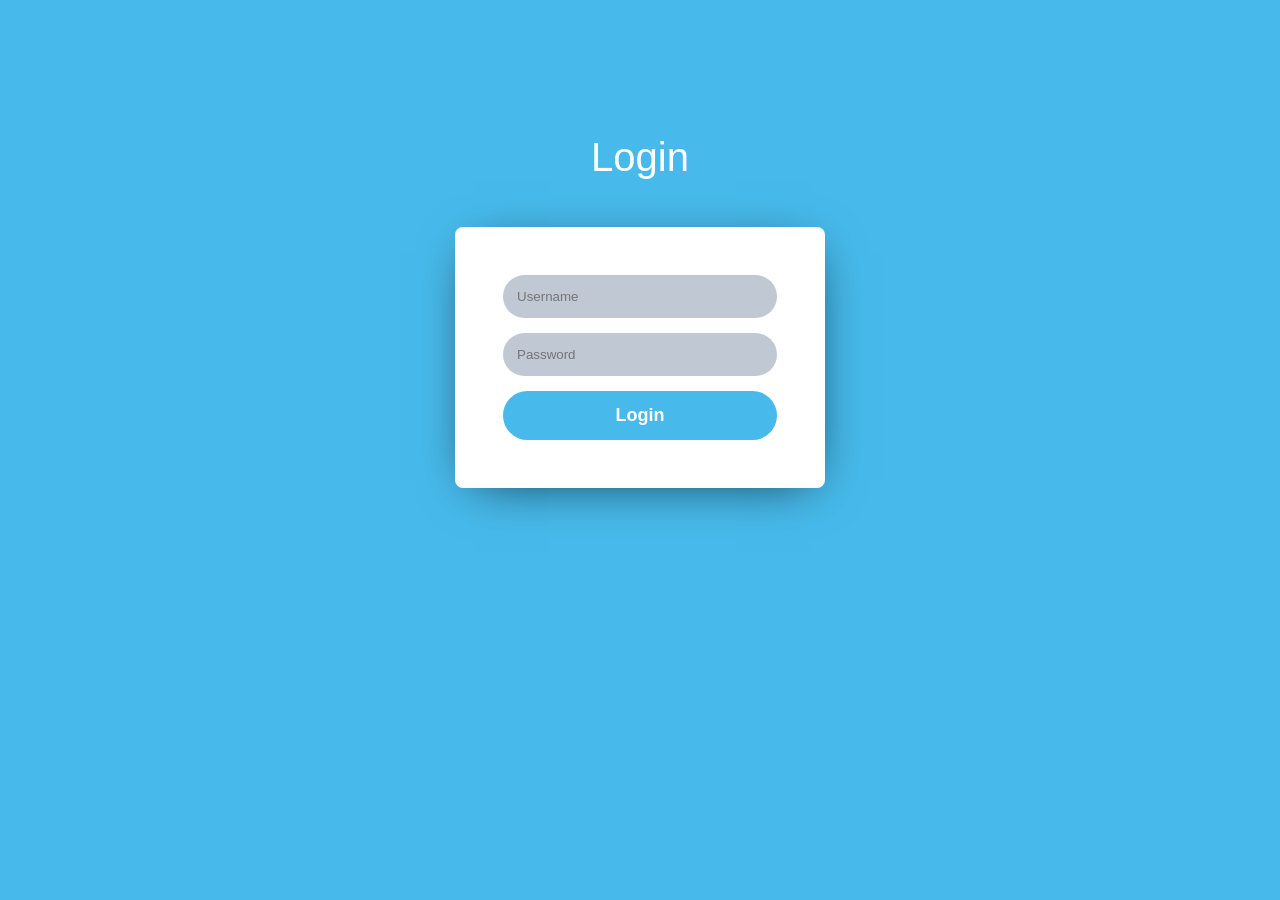
<file: Client/client_1/index.html>
<!DOCTYPE html>
<html lang="en">
  <head>
    <meta charset="UTF-8" />
    <title>Login Form</title>
    <link rel="stylesheet" href="style.css" />
  </head>

  <body>
    <div class="login-form">
      <h1>Login</h1>
      <div class="container">
        <div class="main">
          <div class="content">
            <form action="admin.html " method="post">
              <input
                type="text"
                name=""
                placeholder="Username"
                id="username"
                required
              />

              <input type="password" name="" placeholder="Password" required />
              <button class="btn" type="submit">Login</button>
            </form>
          </div>
        </div>
      </div>
    </div>
  </body>
</html>
</file>
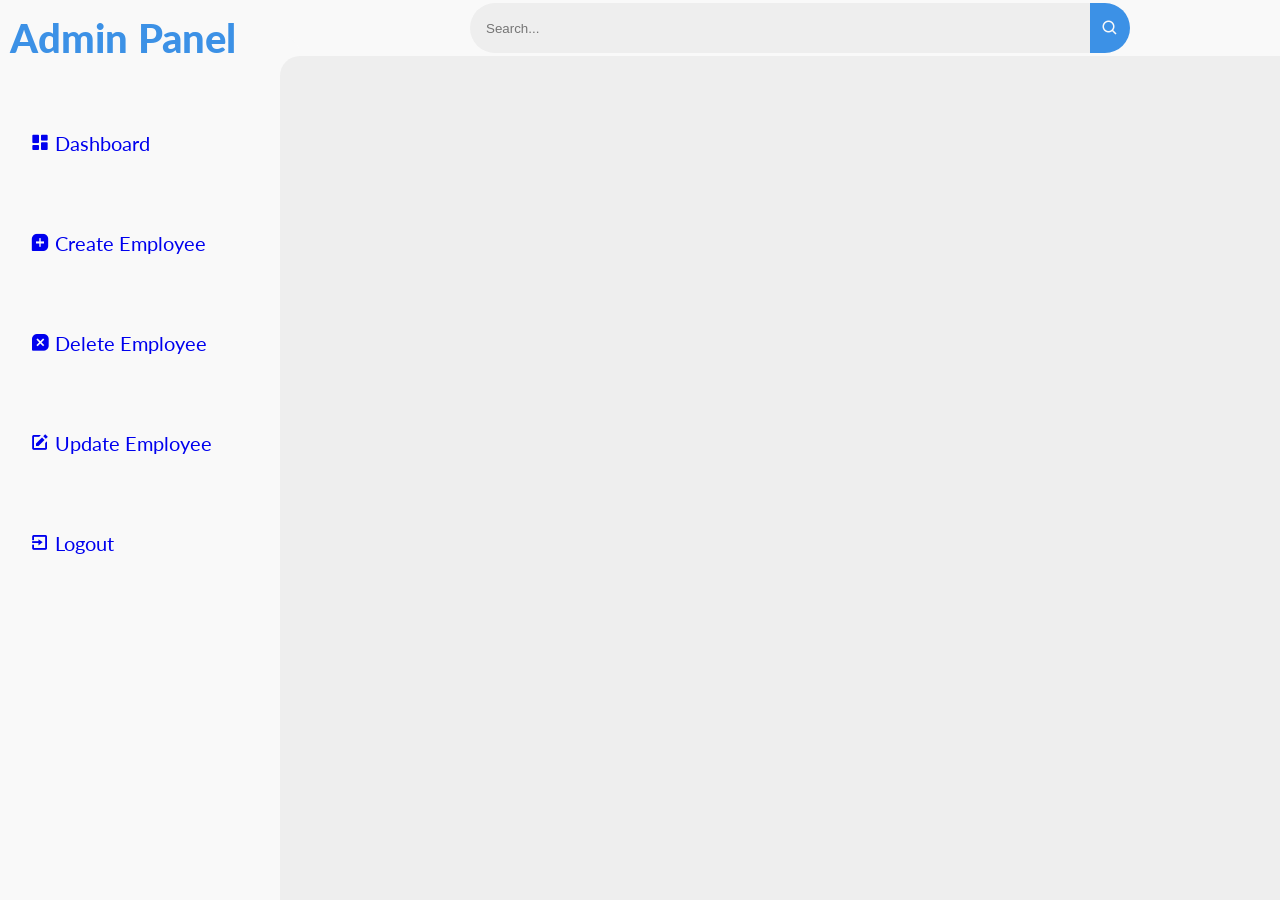
<file: Client/client_1/admin.html>
<!DOCTYPE html>
<html lang="en">
<head>
    <meta charset="UTF-8" />
    <meta name="viewport" content="width=device-width, initial-scale=1.0" />
    <link href="https://unpkg.com/boxicons@2.1.4/css/boxicons.min.css" rel="stylesheet" />
    <title>Admin Panel</title>
    <link rel="stylesheet" href="admin.css" />
</head>
<body>
    <section id="sidebar">
        <a href="#" class="brand">
            <span class="text">Admin Panel</span>
        </a>
        <ul class="side-menu top">
            <li>
                <a href="#" class="link">
                    <i class="bx bxs-dashboard"></i>
                    <span class="text">Dashboard</span>
                </a>
            </li>
            <li id="open">
                <a href="#" class="link">
                    <i class="bx bxs-message-square-add"></i>
                    <span class="text">Create Employee</span>
                </a>
            </li>
            <li id="delete">
                <a href="#" class="link">
                    <i class="bx bxs-message-square-x"></i>
                    <span class="text">Delete Employee</span>
                </a>
            </li>
            <li id="update">
                <a href="#" class="link">
                    <i class="bx bxs-edit"></i>
                    <span class="text">Update Employee</span>
                </a>
            </li>
            <li>
                <a href="index.html" class="link">
                    <i class="bx bx-exit"></i>
                    <span class="text">Logout</span>
                </a>
            </li>
        </ul>
    </section>
    <section id="content">
        <nav>
            <form action="#">
                <div class="form-input">
                    <input type="search" placeholder="Search..." />
                    <button type="submit" class="search-btn">
                        <i class="bx bx-search"></i>
                    </button>
                </div>
            </form>
        </nav>
        <div id="employeeList" class="employee-list"></div>
    </section>
    <div id="modal_container" class="modal-container">
        <div class="modal-content create-employee">
            <h2>Create Employee</h2>
            <form id="createEmployeeForm">
                <label for="firstName">First Name:</label>
                <input type="text" id="firstName" name="firstName" required />
                <label for="lastName">Last Name:</label>
                <input type="text" id="lastName" name="lastName" required />
                <button id="create" type="button">Create</button>
            </form>
        </div>
    </div>
    
    <div id="login_modal_container" class="modal-container">
        <div class="modal-content login">
            <h2>Login</h2>
            <form id="loginForm">
                <label for="username">Username:</label>
                <input type="text" id="username" name="username" required />
                <label for="password">Password:</label>
                <input type="password" id="password" name="password" required />
                <button id="login" type="button">Login</button>
            </form>
        </div>
    </div>
    
    <div id="delete_modal_container" class="modal-container">
        <div class="modal-content delete">
            <h2>Delete Employee</h2>
            <div id="deleteEmployeeList"></div>
        </div>
    </div>
    
    <div id="update_modal_container" class="modal-container">
        <div class="modal-content update">
            <h2>Update Employee</h2>
            <div id="updateEmployeeList"></div>
        </div>
    </div>
    <script src="modal.js"></script>
</body>
</html>
</file>
<file: Client/client_1/style.css>
body {
  align-items: center;
  justify-content: center;
  box-sizing: border-box;
  font-family: "poppons", sans-serif;
  background-color: rgb(71, 186, 235);
  display: flex;
}

.login-form {
  position: relative;
  margin-top: 100px;
  width: 450px;
  height: auto;

  background: rgb(71, 186, 235);
}

.container {
  padding: 20px 40px;
}

.login-form h1 {
  text-align: center;
  font-size: 2.5rem;
  font-weight: 400;
  color: #fff;
}

.login-form input {
  margin-bottom: 15px;
  outline: none;
  color: #0e0909;
  text-align: left;

  padding: 14px 14px;

  width: 100%;
  display: inline-block;
  box-sizing: border-box;
  border: none;
  background: #c0c8d3;
  transition: 0.3, ease;
}

.login-form input:focus {
  background: transparent;
  border: 1px solid rgb(71, 186, 235);
}
.login-form button {
  background: rgb(71, 186, 235);
  color: #fff;
  border: none;
  padding: 14px 15px;

  width: 100%;
  font-size: 18px;

  font-weight: 600;
  border-radius: 45px;
  transition: 0.3s ease;
}

.login-form.main {
  position: center;
  display: flex;
  margin: 30px 0;
}

.content {
  padding: 3em 3em;
  background-color: #fff;
  box-shadow: 2px 9px 49px -17px rgba(0, 0, 0, 0.75);
  border-top-left-radius: 8px;
  border-bottom-left-radius: 8px;
  border-top-right-radius: 8px;
  border-bottom-right-radius: 8px;
}

.btn,
button,
input {
  border-radius: 45px;
}

.btn:hover,
button:hover {
  transition: 0.5s ease;
}
</file>
<file: Client/client_1/admin.css>
@import url("https://fonts.googleapis.com/css2?family=Lato:wght@400;700&family=Poppins:wght@400;500;600;700&display=swap");

* {
  margin: 0;
  padding: 0;
  box-sizing: border-box;
}

a {
  text-decoration: none;
}

li {
  list-style: none;
}

:root {
  --poppins: "Poppins", sans-serif;
  --lato: "Lato", sans-serif;

  --light: #f9f9f9;
  --blue: #3c91e6;
  --light-blue: #cfe8ff;
  --grey: #eee;
  --dark-grey: #aaaaaa;
  --dark: #342e37;
  --red: #db504a;
  --yellow: #ffce26;
  --light-yellow: #fff2c6;
  --orange: #fd7238;
  --light-orange: #ffe0d3;
}

html {
  overflow-x: hidden;
}

body.dark {
  --light: #0c0c1e;
  --grey: #060714;
  --dark: #fbfbfb;
}

body {
  background: var(--grey);
  overflow-x: hidden;
}


#sidebar {
  position: fixed;
  top: 0;
  left: 0;
  width: 280px;
  height: 100%;
  background: var(--light);
  z-index: 2000;
  font-family: var(--lato);
  transition: 0.3s ease;
  overflow-x: hidden;
}

#sidebar.hide {
  width: 60px;
}
#sidebar .brand {
  padding: 10px;

  font-size: 40px;
  font-weight: 900;
  height: 56px;
  display: flex;
  align-items: center;
  color: var(--blue);
  position: sticky;
  top: 0;
  left: 0;
  background: var(--light);
  box-sizing: content-box;
}
#sidebar .brand .bx {
  min-width: 60px;
  display: flex;
  justify-content: center;
}
#sidebar .side-menu {
  width: 100%;
  margin-top: 55px;
}
#sidebar .side-menu li {
  height: 48px;
  padding-bottom: 100px;
  font-size: 20px;
  background: transparent;
  margin-left: 30px;
  border-radius: 48px 0 0 48px;
}
#sidebar .side-menu.top li a:hover {
  color: var(--blue);
}
#sidebar .side-menu li a .bx {
  min-width: 20px;
}
#content {
  position: relative;
  width: calc(100% - 280px);
  left: 280px;
  transition: 0.3s ease;
}
#sidebar.hide ~ #content {
  width: calc(100% - 60px);
  left: 60px;
}
#content nav {
  height: 56px;
  background: var(--light);
  padding: 0 50px;
  display: flex;
  align-items: center;
  grid-gap: 24px;
  font-family: var(--lato);
  position: sticky;
  top: 0;
  left: 0;
  z-index: 1000;
}
#content nav::before {
  content: "";
  position: absolute;
  width: 40px;
  height: 40px;
  bottom: -40px;
  left: 0;
  border-radius: 50%;
  box-shadow: -20px -20px 0 var(--light);
}
#content nav a {
  color: var(--dark);
}
#content nav .bx.bx-menu {
  cursor: pointer;
  color: var(--dark);
}
#content nav .nav-link {
  font-size: 16px;
  transition: 0.3s ease;
}
#content nav .nav-link:hover {
  color: var(--blue);
}
#content nav form {
  width: 900px;
  padding: 100px;
  margin-left: 40px;
}
#content nav form .form-input {
  display: flex;
  align-items: center;
  height: 50px;
}
#content nav form .form-input input {
  padding: 0 16px;
  height: 100%;
  border: none;
  justify-content: center;
  background: var(--grey);
  border-radius: 36px 0 0 36px;
  outline: none;
  width: 100%;
  color: var(--dark);
}
#content nav form .form-input button {
  width: 36px;
  height: 100%;
  display: flex;
  justify-content: center;
  align-items: center;
  background: var(--blue);
  color: var(--light);
  font-size: 18px;
  border: none;
  outline: none;
  border-radius: 0 36px 36px 0;
  cursor: pointer;
}

.modal-container {
  display: none;
  align-items: center;
  justify-content: center;
  position: fixed;
  top: 0;
  left: 0;
  height: 100vh;
  width: 100%;
  background: rgba(0, 0, 0, 0.5);
  transition: opacity 0.3s ease;
}
.modal-container.show {
  display: flex;
}
.modal-content {
  background-color: #fff;
  padding: 30px 50px;
  border-radius: 10px;
  box-shadow: 0 5px 15px rgba(0, 0, 0, 0.3);
  text-align: center;
  max-width: 500px;
  width: 100%;
}
.modal-content h2 {
  margin-bottom: 20px;
}
.modal-content label {
  display: block;
  margin: 10px 0 5px;
}
.modal-content input {
  width: 100%;
  padding: 10px;
  margin-bottom: 20px;
  border: 1px solid #ccc;
  border-radius: 5px;
}
button {
  padding: 10px 20px;
  border: none;
  background-color: var(--blue);
  color: #fff;
  border-radius: 5px;
  cursor: pointer;
  font-size: 16px;
}

.employee-list {
  display: flex;
  flex-wrap: wrap;
  gap: 20px;
  margin: 20px;
}

.employee-card {
  background-color: #fff;
  border: 1px solid #ddd;
  border-radius: 8px;
  box-shadow: 0 4px 8px rgba(0, 0, 0, 0.1);
  padding: 20px;
  width: 400px; 
  height: 200px; 
  display: flex;
  flex-direction: column;
  justify-content: center;
  align-items: center;
  text-align: center;
  transition: transform 0.3s, box-shadow 0.3s;
  cursor: pointer;
}

.employee-card h3 {
  margin: 0;
  font-size: 24px; 
  color: #333;
}

.employee-card p {
  margin: 10px 0 0;
  font-size: 18px; 
  color: #777;
}

.employee-card:hover {
  transform: translateY(-5px);
  box-shadow: 0 6px 12px rgba(0, 0, 0, 0.2);
}
.search-result-wrapper {
  background-color: rgb(234, 191, 135);
  width: 100%;
  height: 500px;
}

.modal-container.show {
  display: flex;
  align-items: center;
  justify-content: center;
}

.modal-content.delete {
  max-width: 500px;
  padding: 20px;
  border-radius: 8px;
  background-color: #fff;
  box-shadow: 0 4px 8px rgba(0, 0, 0, 0.1);
  text-align: center;
}

#deleteEmployeeList {
  display: flex;
  flex-direction: column;
  gap: 10px;
}

.delete-button {
  background-color: #e74c3c;
  color: #fff;
  border: none;
  border-radius: 4px;
  padding: 10px 20px;
  cursor: pointer;
}

.delete-button:hover {
  background-color: #c0392b;
}

.modal-container {
  position: fixed;
  top: 0;
  left: 0;
  width: 100%;
  height: 100%;
  display: none;
  align-items: center;
  justify-content: center;
  background: rgba(0, 0, 0, 0.5);
  z-index: 1000;
}

.modal-container.show {
  display: flex;
}

.modal-content {
  background: white;
  padding: 20px;
  border-radius: 8px;
  max-width: 500px;
  width: 100%;
  text-align: center;
}

.modal-content.create-employee, .modal-content.login, .modal-content.delete, .modal-content.update {
  text-align: left;
}

.employee-list {
  display: flex;
  flex-wrap: wrap;
  gap: 20px;
  padding: 20px;
}

.employee-card {
  background: white;
  padding: 20px;
  border-radius: 8px;
  box-shadow: 0 2px 4px rgba(0, 0, 0, 0.1);
  cursor: pointer;
  width: 200px;
  text-align: center;
}

.delete-item, .update-item {
  display: flex;
  justify-content: space-between;
  align-items: center;
  padding: 10px;
  border: 1px solid #ddd;
  border-radius: 4px;
}

.delete-button, .update-button {
  background-color: #e74c3c;
  color: #fff;
  border: none;
  border-radius: 4px;
  padding: 5px 10px;
  cursor: pointer;
}

.update-button {
  background-color: #3498db;
}

.delete-button:hover {
  background-color: #c0392b;
}

.update-button:hover {
  background-color: #2980b9;
}
</file>
